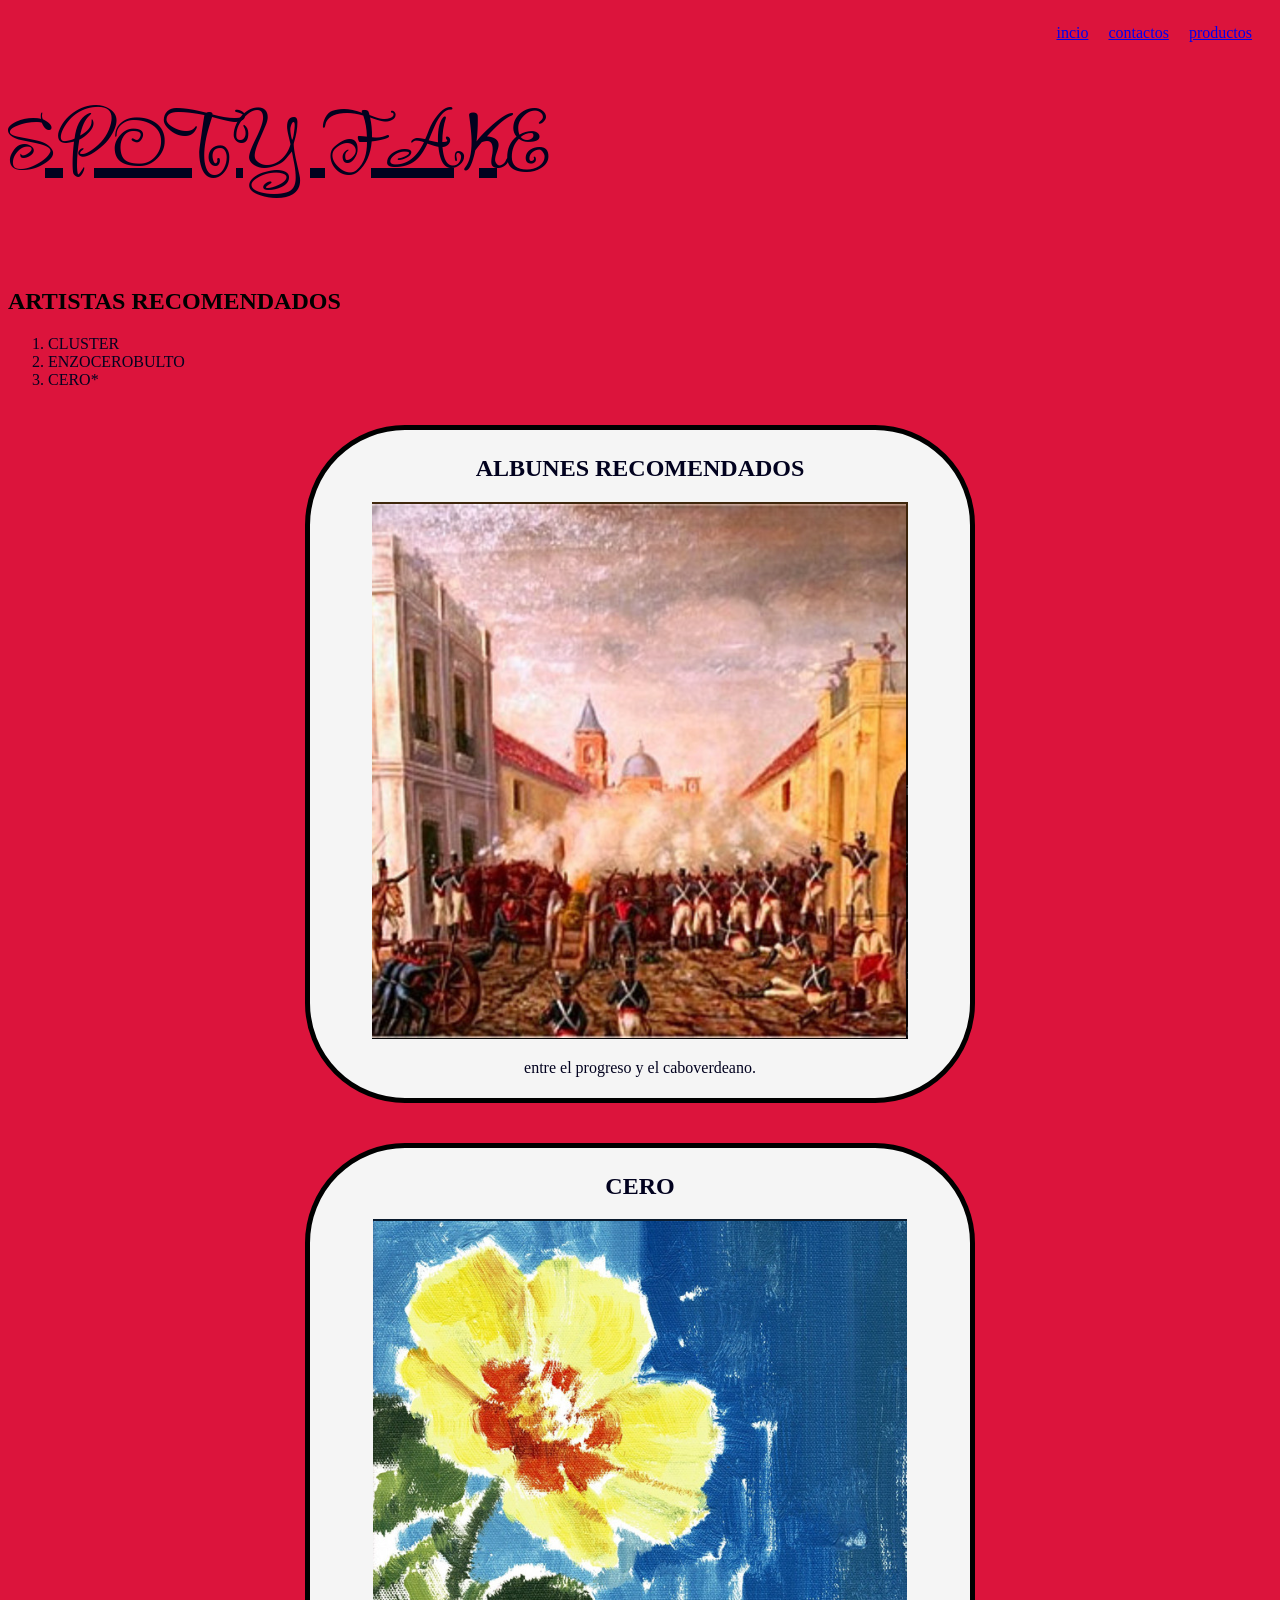
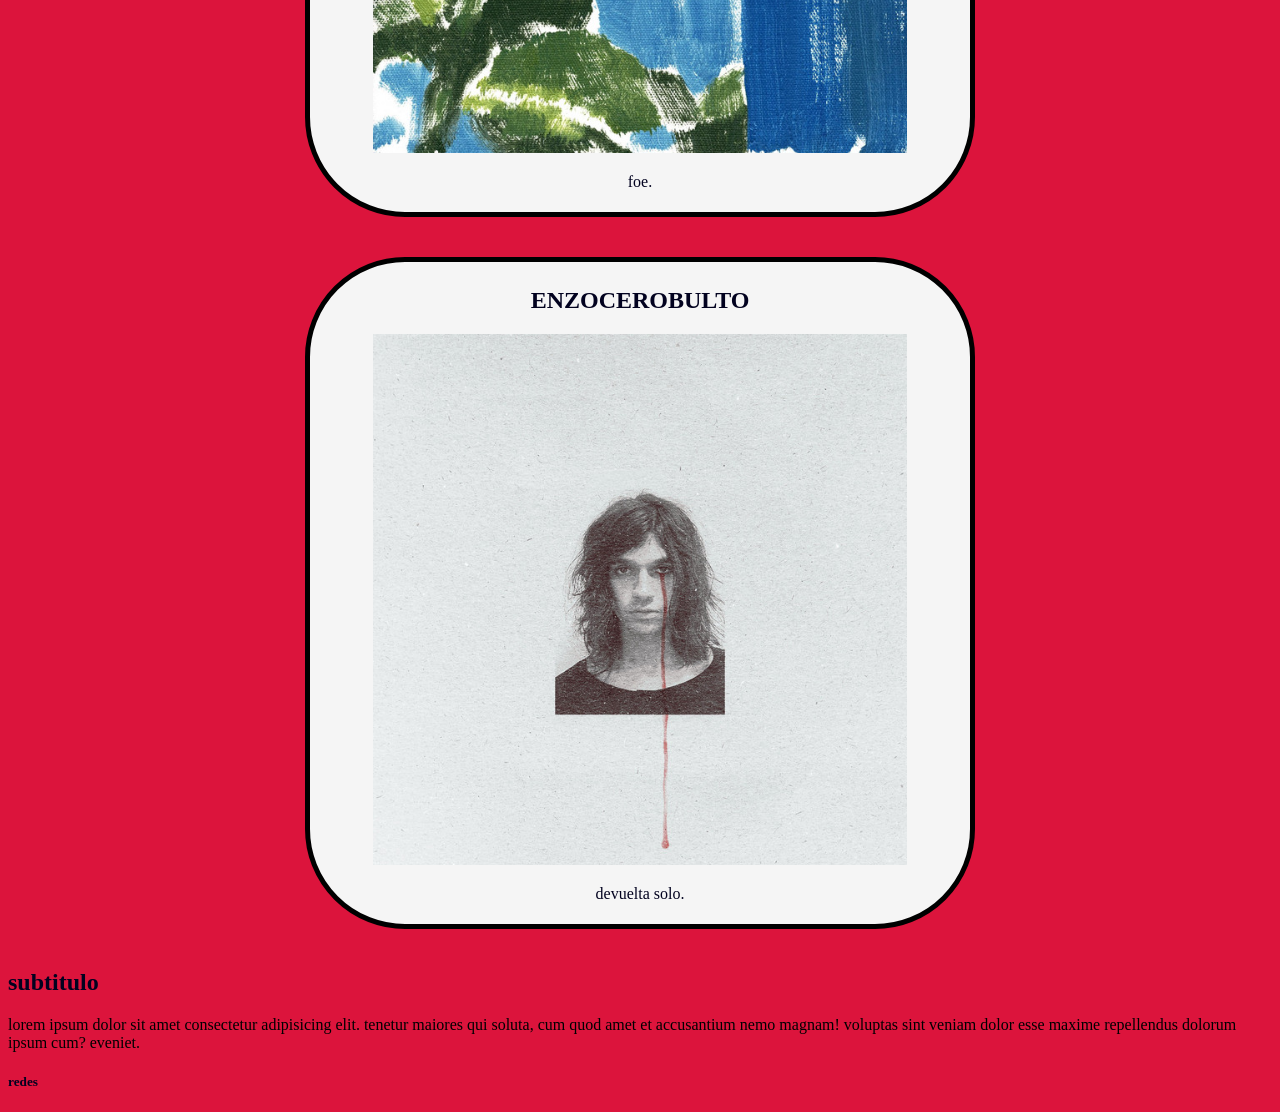
<file: index.html>
<!DOCTYPE html>
<html lang="en">
<head>
    <meta charset="UTF-8">
    <meta name="viewport" content="width=device-width, initial-scale=1.0">
    <title> intento 2 </title>
    <link rel="preconnect" href="https://fonts.googleapis.com">
    <link rel="preconnect" href="https://fonts.gstatic.com" crossorigin>
    <link href="https://fonts.googleapis.com/css2?family=Ole&display=swap" rel="stylesheet">
    <link rel="stylesheet" href="./css/styles.css">
</head>



<body> 
    <header>
        <h1 class="ole-regular">SPOTY FAKE</h1>
        <nav>
            <ul>
                <li><a href="#">incio</a></li>
                <li><a href="./pages/contactos.html">contactos</a></li>
                <li><a href="./pages/productos.html">productos</a></li>
            </ul>
        </nav>
    </header>
    <main>
        <section>
            <h2 class="subtitulo_color">ARTISTAS RECOMENDADOS</h2>
            <p></p>
            <ol>
                <li>CLUSTER</li>
                
     
            <li>ENZOCEROBULTO</li>
                <li>CERO*</li>
            </ol>
            <div class="contenedor_padre">
            <div class="card">
                <h2>ALBUNES RECOMENDADOS</h2>
                <img src="./img/Captura de pantalla 2026-07-07 123358.png" alt="">
                <p>entre el progreso y el caboverdeano.</p>
            </div>
            <div class="card">
                <h2>CERO</h2>
                <img src="./img/Captura de pantalla 2026-07-07 123043.png" alt="">
                <p>FOE.</p>
            </div>
            <div class="card">
                <h2>ENZOCEROBULTO</h2>
                <img src="./img/Captura de pantalla 2026-07-07 123005.png" alt="">
                <p>DEVUELTA SOLO.</p>
            </div>
            
        </section>
        <section>
            <h2>subtitulo</h2>
            <p class="subtitulo_color">Lorem ipsum dolor sit amet consectetur adipisicing elit. Tenetur maiores qui soluta, cum quod amet et accusantium nemo magnam! Voluptas sint veniam dolor esse maxime repellendus dolorum ipsum cum? Eveniet.</p>

            <!DOCTYPE html>
<html lang="es">
<head>
  
</head>
<body>

  

</body>
</html>
        </section>
    </main>
    <footer>
        <h5>redes</h5>
    </footer>
</body>
</html>
</file>
<file: css/styles.css>
body{
    color: rgb(2, 2, 31);
    background-color: crimson;
}
header{display: flex;
justify-content: space-between;}
nav ul{display: flex;

list-style: none;}
nav li{margin-right: 20px; }


h1{   
   
    text-align: center;
    font-size: 100px;
    text-decoration: underline;
    

}

.ole-regular {
  font-family: "Ole", cursive;
  font-weight: 400;
  font-style: normal;

}


p{
    text-transform: lowercase;
}

.subtitulo_color{ 
    color:rgb(0, 0, 0);
    font-family: Cambria, Cochin, Georgia, Times, 'Times New Roman', serif;
}
.contenedor_padre {max-width:800px;
margin: auto;
justify-content: center; 
display: flex;
flex-wrap: wrap;
}

.card{
    background-color: whitesmoke;
    width: 650px;
    border: 5px solid rgb(0, 0, 0);
    padding: 5px;
    text-align: center;
    border-radius: 100px;
    margin: 20px
}

@media screen and(max_width:700px){
  header{ flex-direction: column;
  align-items: flex-start;}
  
}
</file>
